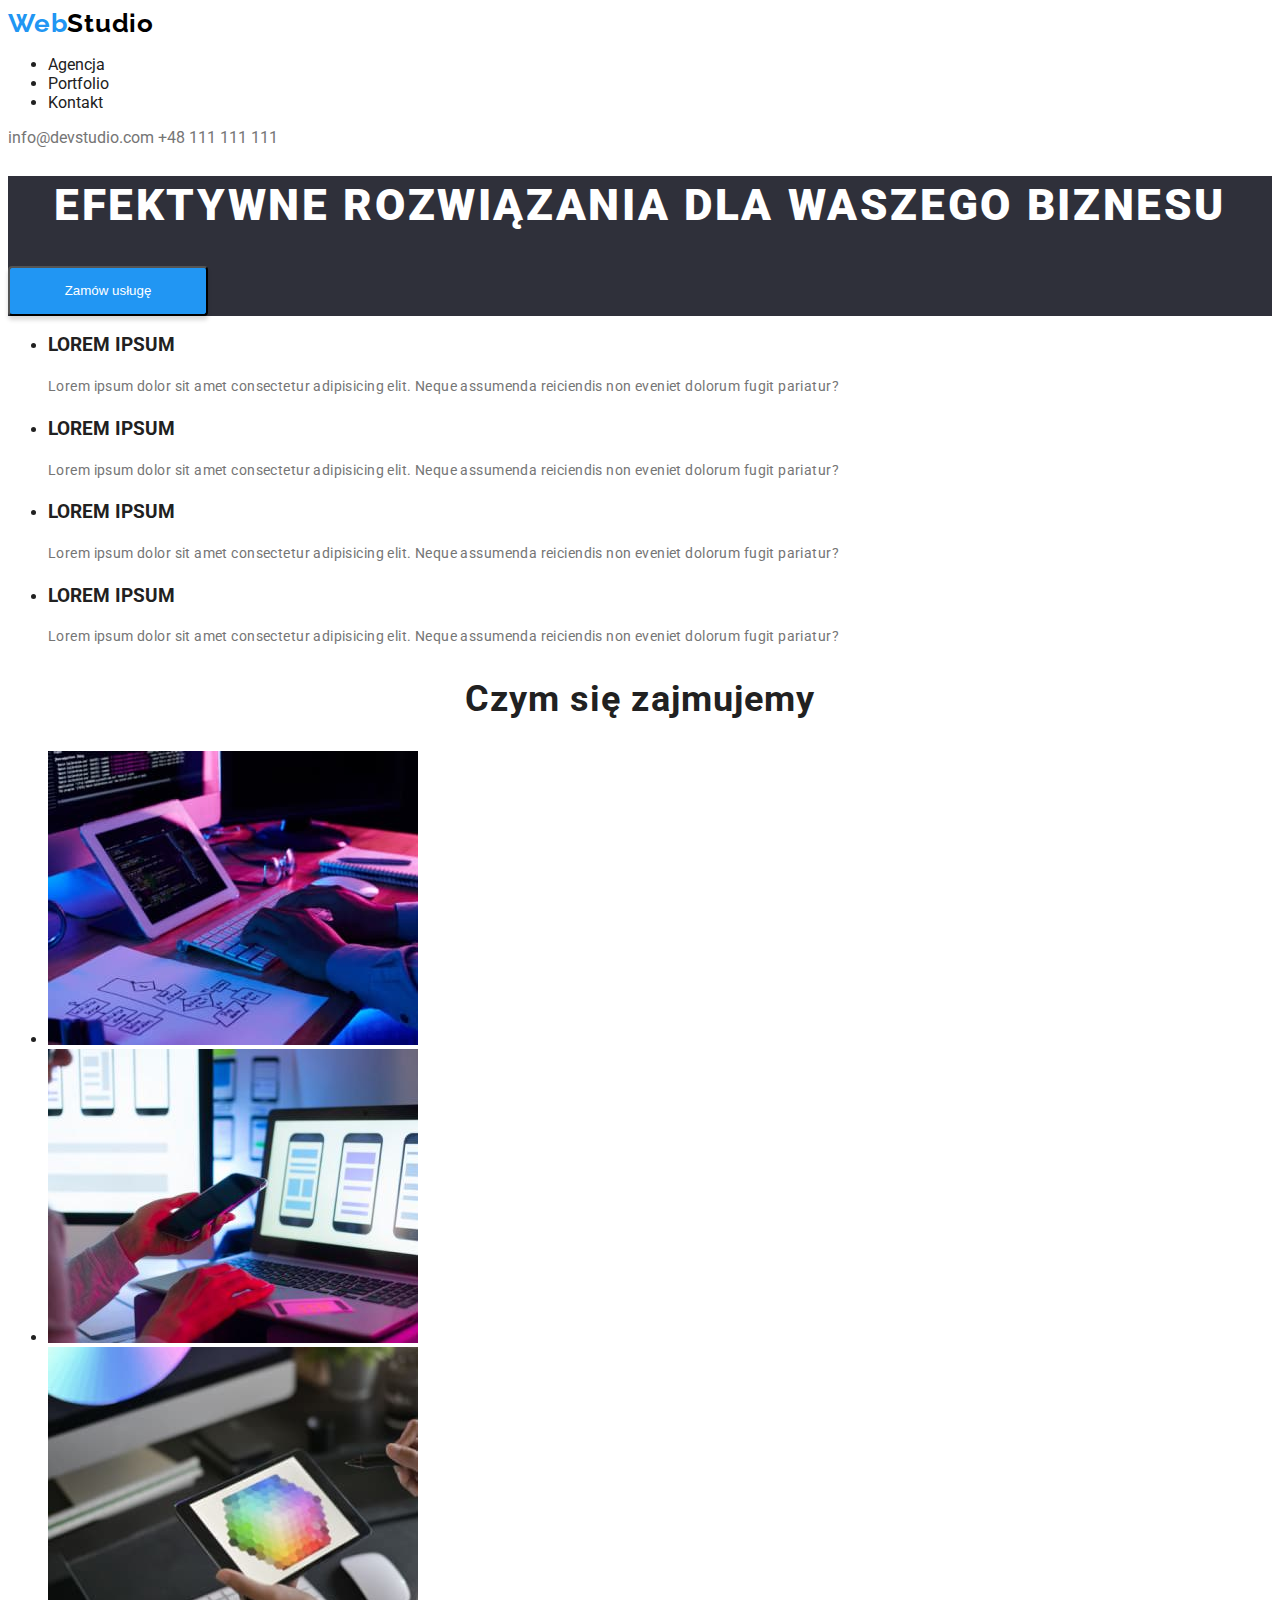
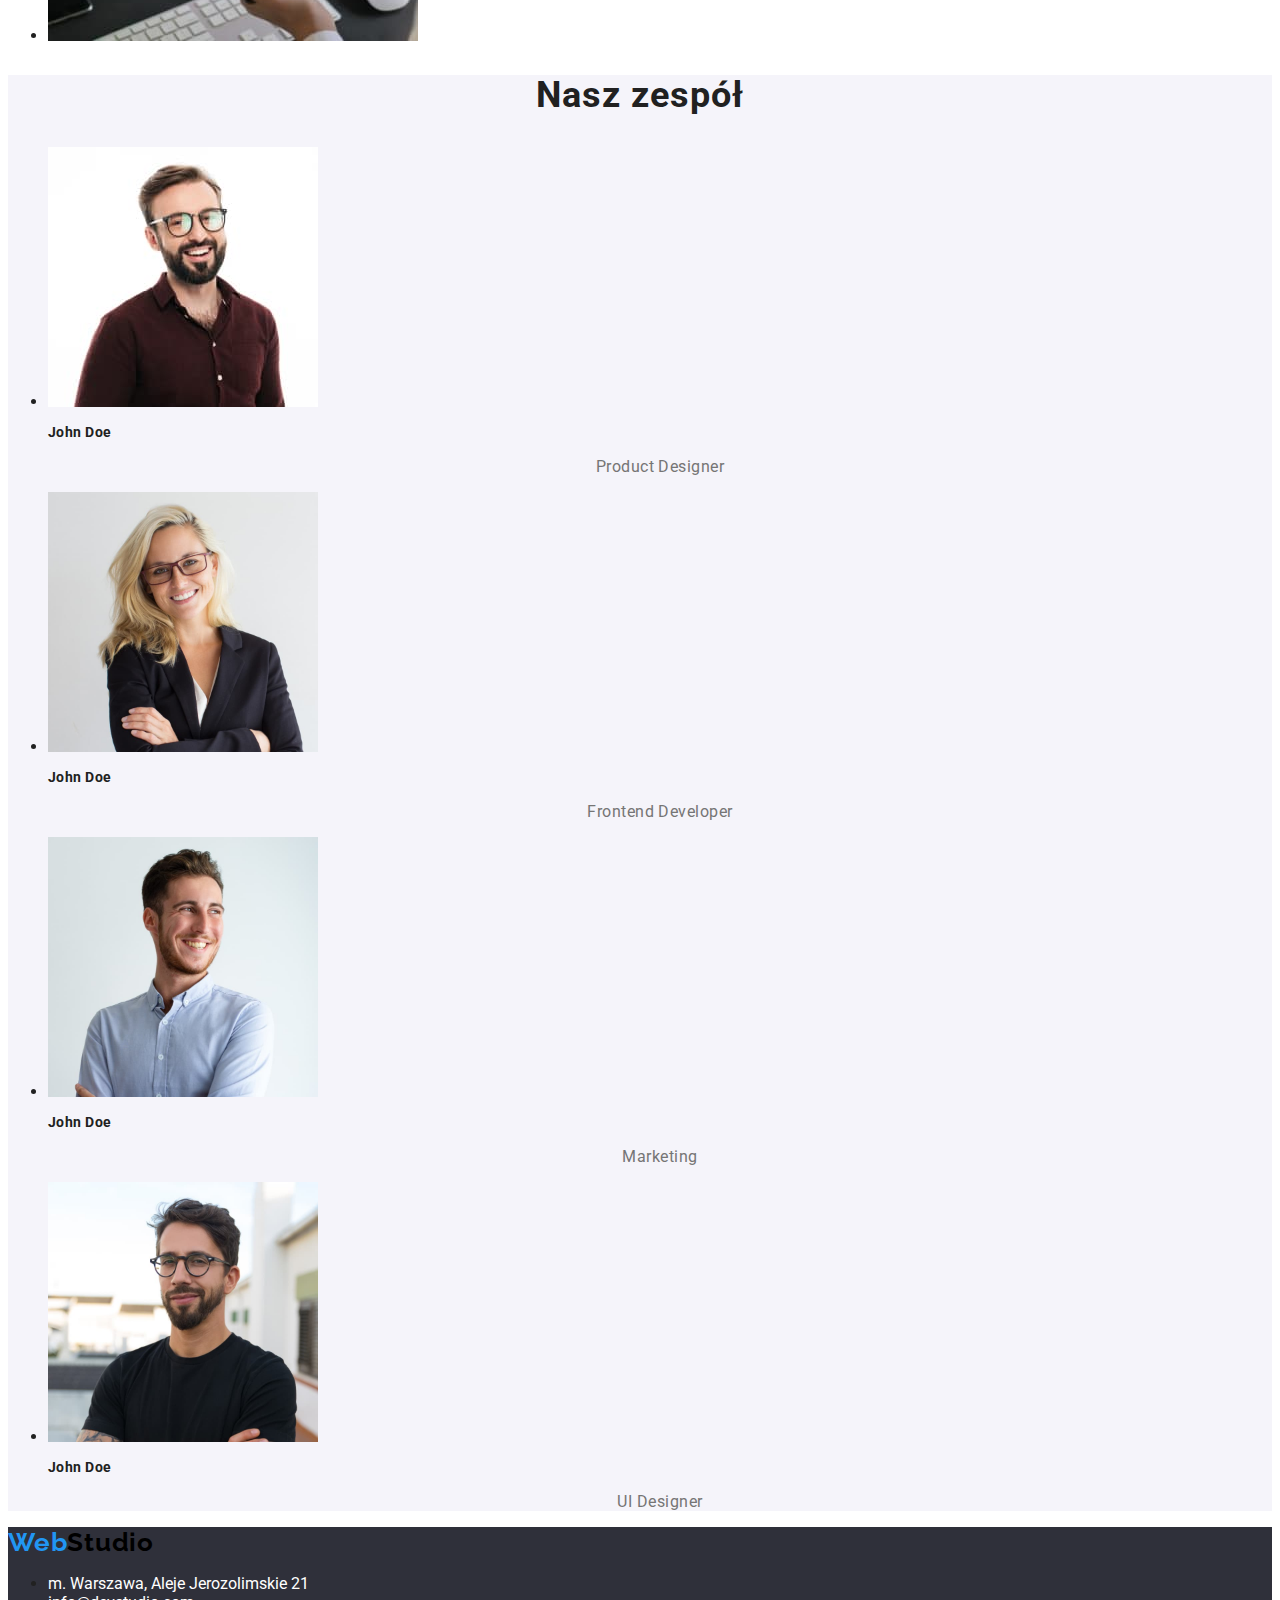
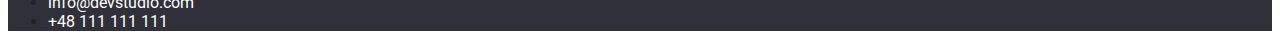
<file: index.html>
<!DOCTYPE html>
<html lang="pl-PL">
  <head>
    <meta charset="UTF-8" />
    <meta http-equiv="X-UA-Compatible" content="IE=edge" />
    <meta name="viewport" content="width=device-width, initial-scale=1.0" />
    <link rel="stylesheet" href="./css/styles.css" />
    <link rel="preconnect" href="https://fonts.gstatic.com" />
    <link
      href="https://fonts.googleapis.com/css2?family=Raleway:wght@700&family=Roboto:wght@400;500;700;900&display=swap"
      rel="stylesheet"
    />
    <title>WebStudio</title>
  </head>

  <body>
    <header class="header">
      <a class="logo" href="./index.html">
        <span class="logo-first-part">Web</span><span>Studio</span>
      </a>

      <nav>
        <ul>
          <li><a class="header-links" href="./index.html">Agencja</a></li>
          <li><a class="header-links" href="./portfolio.html">Portfolio</a></li>
          <li><a class="header-links" href="#">Kontakt</a></li>
        </ul>
      </nav>

      <a class="header-contacts" href="mailto:info@devstudio.com"
        >info@devstudio.com</a
      >
      <a class="header-contacts" href="tel:+48111111111">+48 111 111 111</a>
    </header>

    <main>
      <section class="main-first-section">
        <div>
          <h1 class="primary-heading">
            EFEKTYWNE ROZWIĄZANIA DLA WASZEGO BIZNESU
          </h1>
        </div>

        <button class="main-first-section-btn" type="button">
          Zamów usługę
        </button>
      </section>

      <section class="description-content">
        <div>
          <ul>
            <li>
              <h3 class="third-headin">LOREM IPSUM</h3>
              <p class="description-content-text">
                Lorem ipsum dolor sit amet consectetur adipisicing elit. Neque
                assumenda reiciendis non eveniet dolorum fugit pariatur?
              </p>
            </li>
            <li>
              <h3 class="third-headin">LOREM IPSUM</h3>
              <p class="description-content-text">
                Lorem ipsum dolor sit amet consectetur adipisicing elit. Neque
                assumenda reiciendis non eveniet dolorum fugit pariatur?
              </p>
            </li>
            <li>
              <h3 class="third-headin">LOREM IPSUM</h3>
              <p class="description-content-text">
                Lorem ipsum dolor sit amet consectetur adipisicing elit. Neque
                assumenda reiciendis non eveniet dolorum fugit pariatur?
              </p>
            </li>
            <li>
              <h3 class="third-headin">LOREM IPSUM</h3>
              <p class="description-content-text">
                Lorem ipsum dolor sit amet consectetur adipisicing elit. Neque
                assumenda reiciendis non eveniet dolorum fugit pariatur?
              </p>
            </li>
          </ul>
        </div>
      </section>

      <section class="main-third-section">
        <h2 class="secondary-heading">Czym się zajmujemy</h2>
        <div>
          <ul>
            <li>
              <img
                src="./images/what_we_do/box_1.jpg"
                alt="pisanie kodu na klawiaturze"
                width="370"
                height="294"
              />
            </li>
            <li>
              <img
                src="./images/what_we_do/box_2.jpg"
                alt="responsywność strony"
                width="370"
                height="294"
              />
            </li>
            <li>
              <img
                src="./images/what_we_do/box_3.jpg"
                alt="wybór kolorów do projektu"
                width="370"
                height="294"
              />
            </li>
          </ul>
        </div>
      </section>

      <section class="our-team">
        <h2 class="secondary-heading">Nasz zespół</h2>
        <div>
          <ul>
            <li>
              <img
                src="./images/our_team/card_1.jpg"
                alt="John Doe"
                width="270"
                height="260"
              />
              <h3 class="third-heading">John doe</h3>
              <p class="our-team-description">Product Designer</p>
            </li>
            <li>
              <img
                src="./images/our_team/card_2.jpg"
                alt="John Doe"
                width="270"
                height="260"
              />
              <h3 class="third-heading">John doe</h3>
              <p class="our-team-description">Frontend Developer</p>
            </li>
            <li>
              <img
                src="./images/our_team/card_3.jpg"
                alt="John Doe"
                width="270"
                height="260"
              />
              <h3 class="third-heading">John doe</h3>
              <p class="our-team-description">Marketing</p>
            </li>
            <li>
              <img
                src="./images/our_team/card_4.jpg"
                alt="John Doe"
                width="270"
                height="260"
              />
              <h3 class="third-heading">John doe</h3>
              <p class="our-team-description">UI Designer</p>
            </li>
          </ul>
        </div>
      </section>
    </main>

    <footer class="footer">
      <a class="logo" href="./index.html">
        <span class="logo-first-part">Web</span><span>Studio</span>
      </a>

      <address>
        <ul>
          <li>
            <a
              class="footer-contacts"
              href="https://goo.gl/maps/Lxkzra3BhB6dTE5c8"
              target="_blank"
              >m. Warszawa, Aleje Jerozolimskie 21</a
            >
          </li>
          <li>
            <a class="footer-contacts" 
            href="mailto:info@devstudio.com">info@devstudio.com
            </a>
          </li>
          <li>
            <a class="footer-contacts" href="tel:+48111111111"
              >+48 111 111 111</a
            >
          </li>
        </ul>
      </address>
    </footer>
  </body>
</html>
</file>
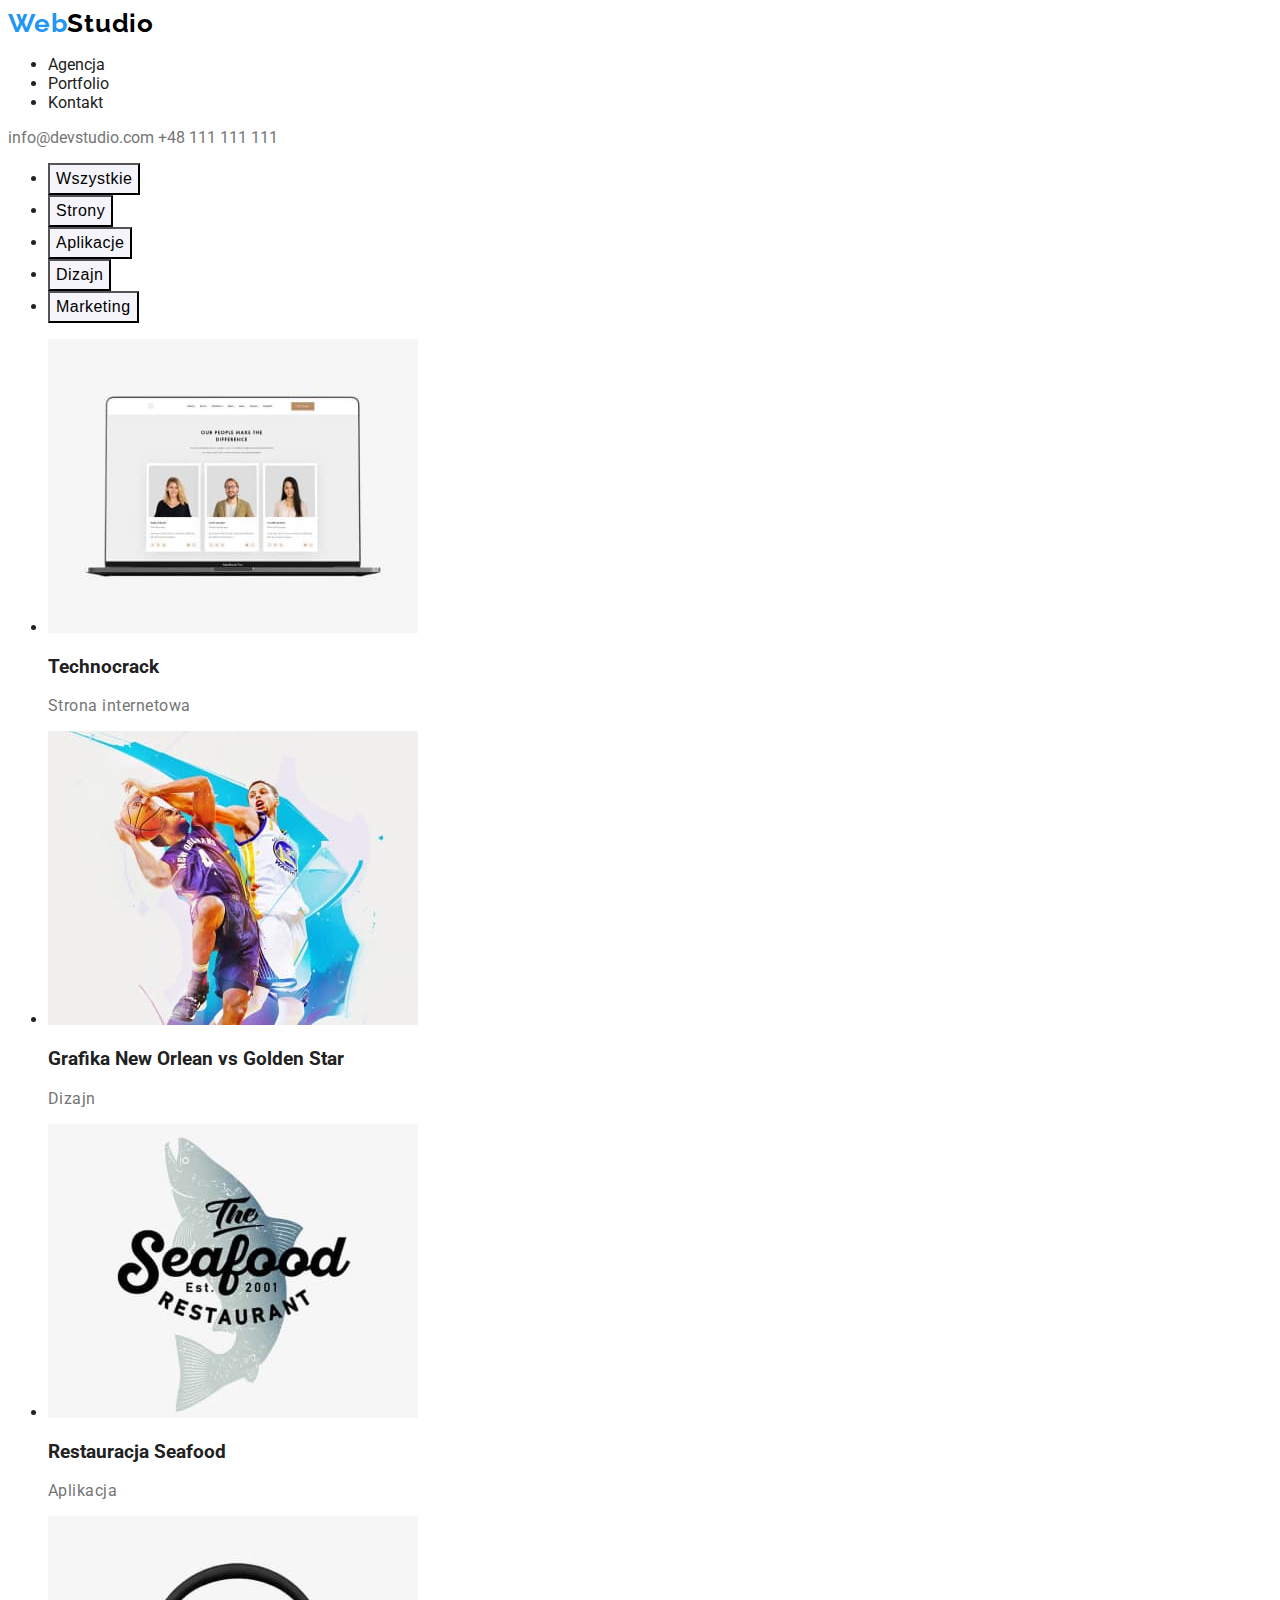
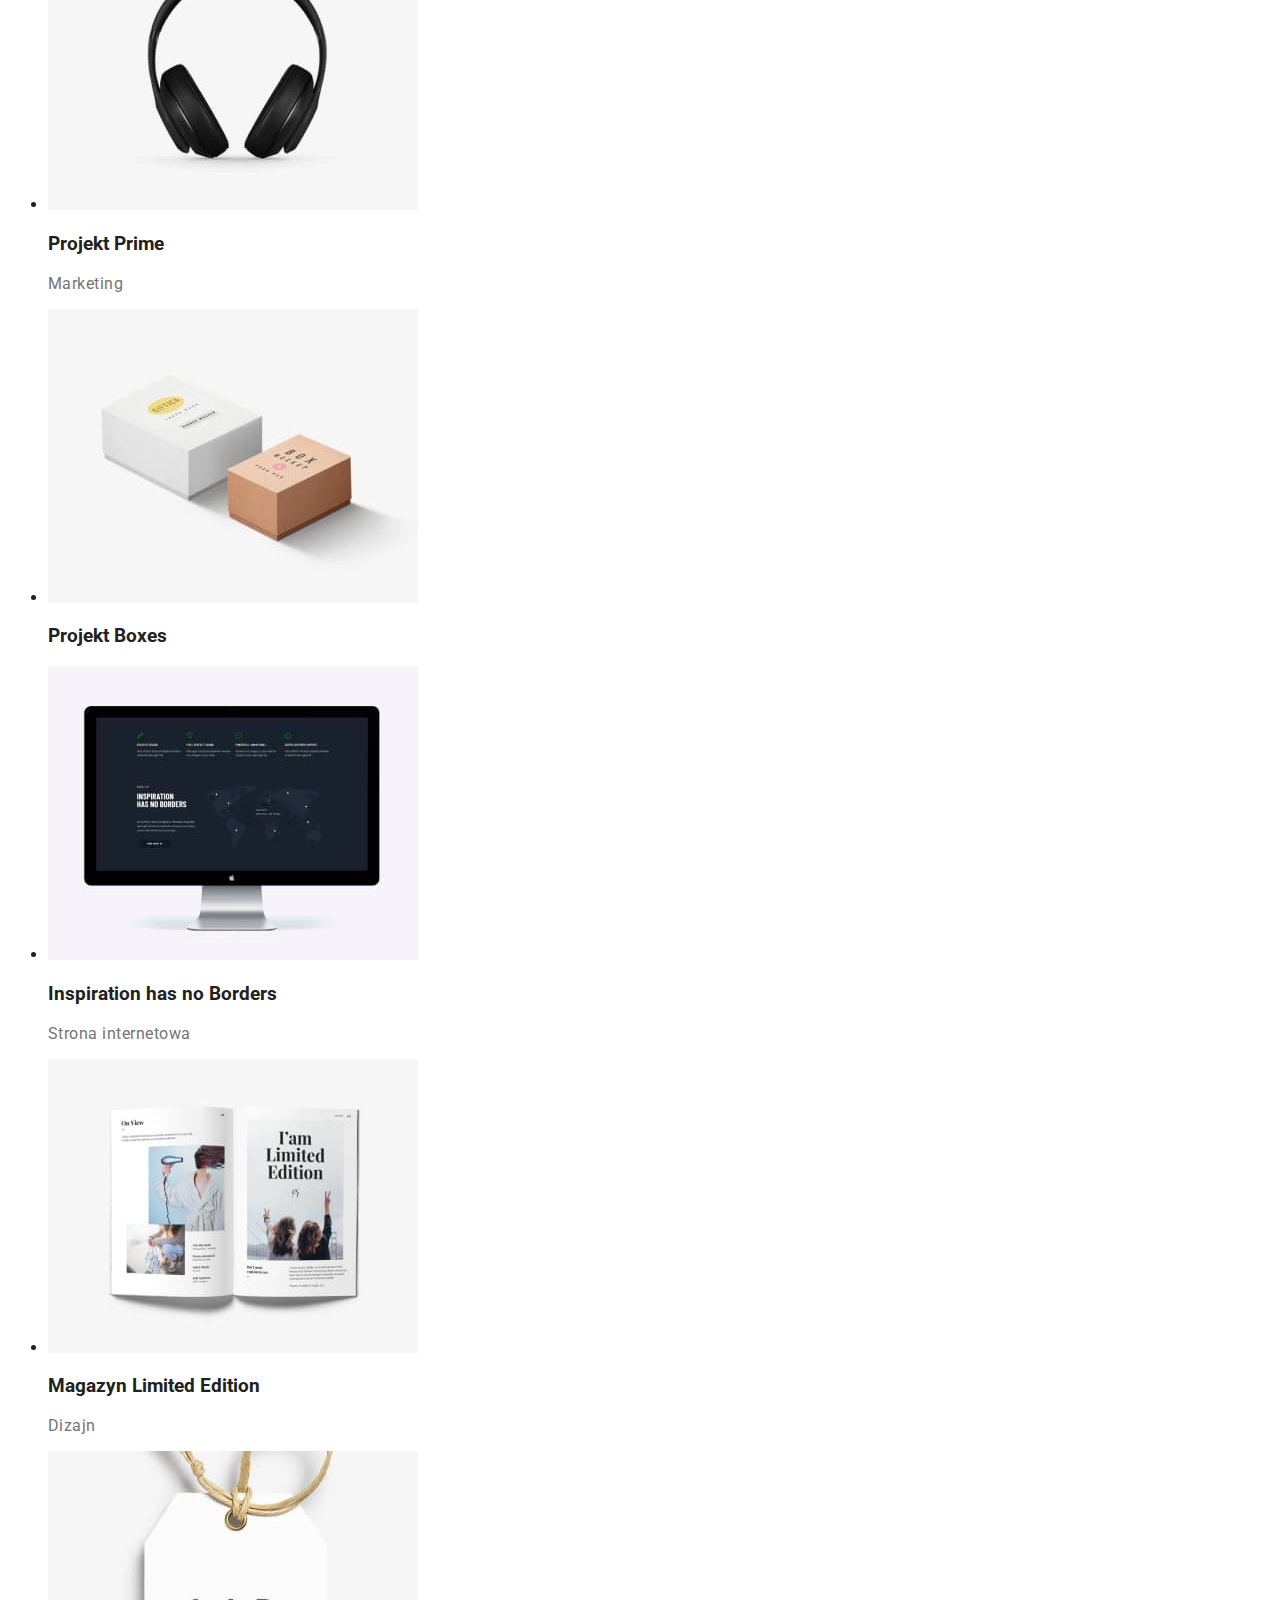
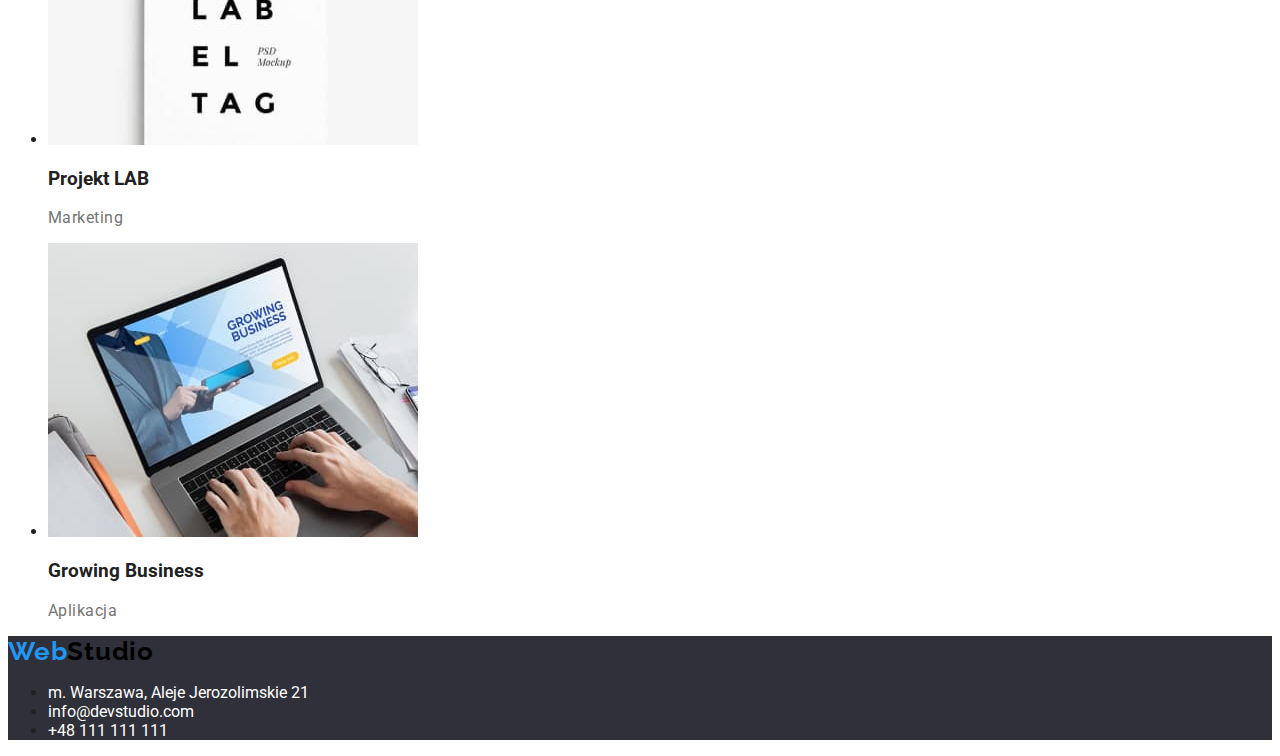
<file: portfolio.html>
<!DOCTYPE html>
<html lang="pl-PL">
  <head>
    <meta charset="UTF-8" />
    <meta http-equiv="X-UA-Compatible" content="IE=edge" />
    <meta name="viewport" content="width=device-width, initial-scale=1.0" />
   <link rel="stylesheet" href="./css/styles.css" />
    <link rel="preconnect" href="https://fonts.gstatic.com" />
    <link
      href="https://fonts.googleapis.com/css2?family=Raleway:wght@700&family=Roboto:wght@400;500;700;900&display=swap"
      rel="stylesheet"
    />
    <title>Portfolio</title>
  </head>
  <body>
    <header class="header">
      <a class="logo" href="./index.html">
        <span class="logo-first-part">Web</span><span>Studio</span>
      </a>

      <nav>
        <ul>
          <li><a class="header-links" href="./index.html">Agencja</a></li>
          <li><a class="header-links" href="./portfolio.html">Portfolio</a></li>
          <li><a class="header-links" href="#">Kontakt</a></li>
        </ul>
      </nav>

      <a class="header-contacts" href="mailto:info@devstudio.com"
        >info@devstudio.com
        </a>
      <a class="header-contacts" href="tel:+48111111111">+48 111 111 111</a>
    </header>

    <main>
      <section class="choosing-list">
        <div>
          <ul>
            <li>
              <button class="choosing-list-btn" type="button">Wszystkie</button>
            </li>
            <li>
              <button class="choosing-list-btn" type="button">Strony</button>
            </li>
            <li>
              <button class="choosing-list-btn" type="button">Aplikacje</button>
            </li>
            <li>
              <button class="choosing-list-btn" type="button">Dizajn</button>
            </li>
            <li>
              <button class="choosing-list-btn" type="button">Marketing</button>
            </li>
          </ul>
        </div>
      </section>

      <section class="choosing-images">
        <ul>
          <li>
            <img
              src="./images/portfolio/1_technocrack.jpg"
              alt="Ekran laptopa ze zdjęciami zespołu"
              width="370"
              height="294"
            />
            <h3 class="third-headin">Technocrack</h3>
            <p class="choosing-images-category">Strona internetowa</p>
          </li>

          <li>
            <img
              src="./images/portfolio/2_new_orlean_vs_golden_star.jpg"
              alt="Gracze koszykówki z grafiką w tle"
              width="370"
              height="294"
            />
            <h3 class="third-headin">Grafika New Orlean vs Golden Star</h3>
            <p class="choosing-images-category">Dizajn</p>
          </li>

          <li>
            <img
              src="./images/portfolio/3_restauracja_seafood.jpg"
              alt="Logo restauracji The Seafood"
              width="370"
              height="294"
            />
            <h3 class="third-headin">Restauracja Seafood</h3>
            <p class="choosing-images-category">Aplikacja</p>
          </li>

          <li>
            <img
              src="./images/portfolio/4_projekt_prime.jpg"
              alt="Duże słuchawki nauszne na białym tle"
              width="370"
              height="294"
            />
            <h3 class="third-headin">Projekt Prime</h3>
            <p class="choosing-images-category">Marketing</p>
          </li>

          <li>
            <img
              src="./images/portfolio/5_projekt_boxes.jpg"
              alt="Grafika zaprojektowanych pudełek"
              width="370"
              height="294"
            />
            <h3 class="third-headin">Projekt Boxes</h3>
            <p class="choosing-images-category"></p>
          </li>

          <li>
            <img
              src="./images/portfolio/6_inspiration_has_no_borders.jpg"
              alt="Projekt strony internetowej na ekranie monitora"
              width="370"
              height="294"
            />
            <h3 class="third-headin">Inspiration has no Borders</h3>
            <p class="choosing-images-category">Strona internetowa</p>
          </li>

          <li>
            <img
              src="./images/portfolio/7_magazyn_limited_edition.jpg"
              alt="Strony magazynu Limited Edition"
              width="370"
              height="294"
            />
            <h3 class="third-headin">Magazyn Limited Edition</h3>
            <p class="choosing-images-category">Dizajn</p>
          </li>

          <li>
            <img
              src="./images/portfolio/8_projekt_LAB.jpg"
              alt="Projekt etykiety"
              width="370"
              height="294"
            />
            <h3 class="third-headin">Projekt LAB</h3>
            <p class="choosing-images-category">Marketing</p>
          </li>

          <li>
            <img
              src="./images/portfolio/9_growing_business.jpg"
              alt="Laptop z widniejącą stroną internetową, na którego klawiaturze widać czyjeś dłonie"
              width="370"
              height="294"
            />
            <h3 class="third-headin">Growing Business</h3>
            <p class="choosing-images-category">Aplikacja</p>
          </li>
        </ul>
      </section>
    </main>

    <footer class="footer">
      <a class="logo" href="./index.html">
        <span class="logo-first-part">Web</span><span>Studio</span>
      </a>

      <address>
        <ul>
          <li>
            <a 
            class="footer-contacts" 
            href="https://goo.gl/maps/Lxkzra3BhB6dTE5c8" 
            target="_blank">m. Warszawa, Aleje Jerozolimskie 21
            </a>
          </li>
          <li><a  class="footer-contacts" href="mailto:info@devstudio.com">info@devstudio.com</a></li>
          <li><a  class="footer-contacts" href="tel:+48111111111">+48 111 111 111</a></li>
        </ul>
      </address>
    </footer>
  </body>
</html>
</file>
<file: css/styles.css>
:root {
--main-font: 'Roboto', sans-serif;
--main-color: #212121;
}

body {
   font-family: var(--main-font);
   color: var(--main-color);
}


/* HEADER */
.logo {
   font-family: 'Raleway', sans-serif;
   font-weight: 700;
   font-size: 26px;
   letter-spacing: 0.03em;
   line-height: 1.192;
   text-decoration: none;
   cursor: pointer;
   color: #000;
}

.logo-first-part {
   color: #2196f3;
}

.header-links {
   text-decoration: none;
   text-transform: capitalize;
   color: #212121;
}

.header-contacts {  
    color: #757575;
    font-style: normal;
}


/* MAIN */
.primary-heading {
    color: #fff;
    text-align: center;
    font-weight: 900;
    font-size: 44px;
    line-height: 1.36;
    letter-spacing: 0.06em;
    text-transform: uppercase;
}

.main-first-section-btn {
    width: 200px;
    height: 50px;
    left: 700px;
    top: 430px;
    background: #2196F3;
    box-shadow: 0px 4px 4px rgba(0, 0, 0, 0.15);
    border-radius: 4px;
}

.third-heading{
    font-weight: 700;
    font-size: 14px;
    line-height: 1.14;
    letter-spacing: 0.03em;
    text-transform: capitalize;
}

.our-team-description {
    text-align: center;
}

.description-content-text {
    font-size: 14px;
    line-height: 1.714;
    letter-spacing: 0.03em;
}

.secondary-heading {
    font-weight: 700;
    font-size: 36px;
    line-height: 1.166;
    text-align: center;
    letter-spacing: 0.03em;
}

.our-team {
    background-color: #F5F4FA;
}

/* FOOTER */

.footer-contacts {
    font-style: normal;
}

/* PORTFOLIO */

.choosing-list-btn {
   font-weight: 500;
   font-size: 16px;
   line-height: 26px;
   text-align: center;
   letter-spacing: 0.03em;
   background-color: #F5F4FA;
}

.choosing-list-btn:hover,
.choosing-list-btn:focus {
    background-color: #2196F3;
    color: #fff;
}



/* WSPÓŁNE */
.header-contacts,
.footer-contacts {
   text-decoration: none;
}

.header-links:hover,
.header-links:focus,
.header-contacts:hover,
.header-contacts:focus,
.footer-contacts:hover,
.footer-contacts:focus {
   color: #2196F3;
}

.main-first-section-btn,
.footer-contacts {
    color: #fff;
}

.our-team-description,
.choosing-images-category {
    font-size: 16px;
    line-height: 1.188;
    letter-spacing: 0.03em;
}

.description-content-text,
.our-team-description,
.choosing-images-category {
    color: #757575;
}
.main-first-section,
.footer {
    background-color: #2F303A;
}
</file>
